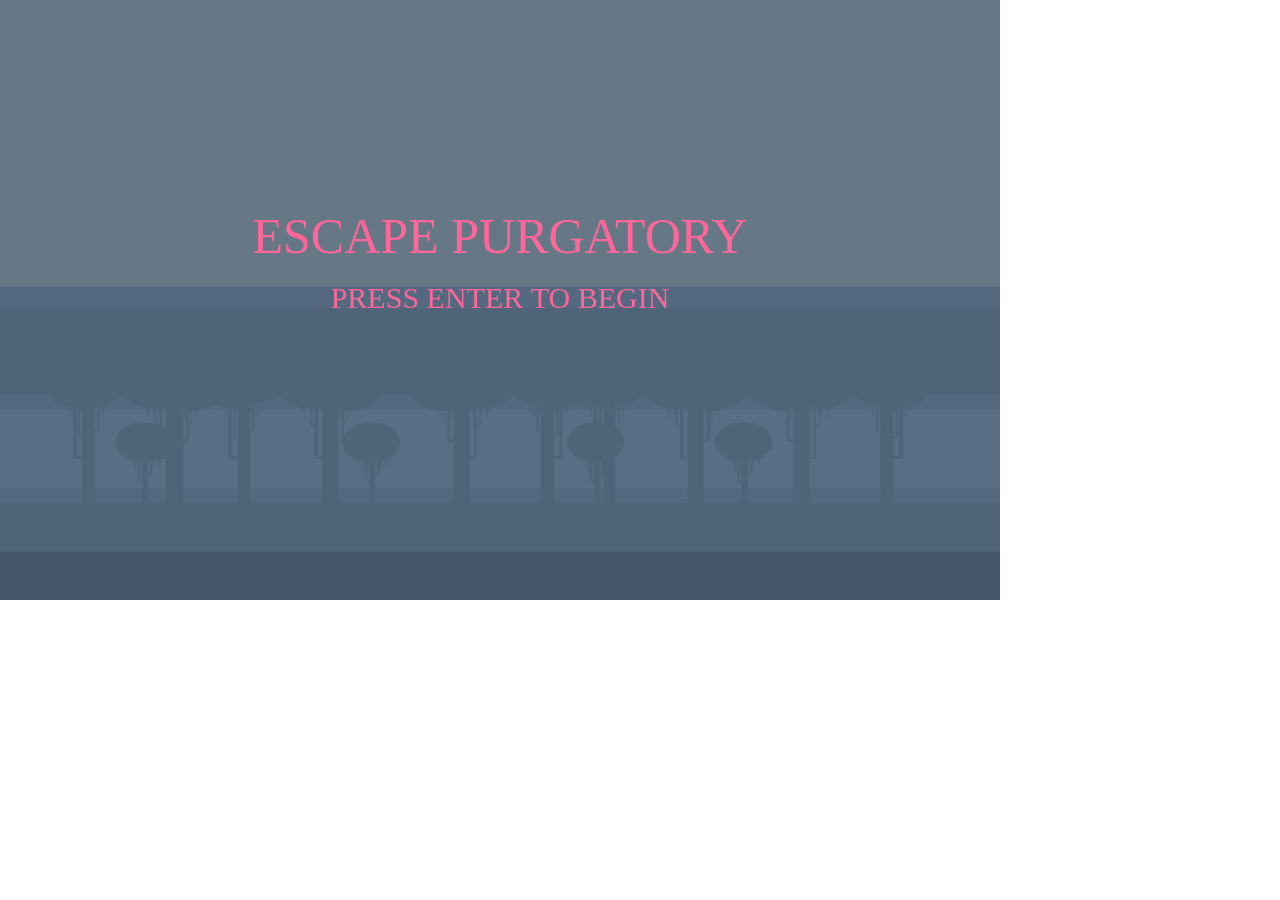
<file: projects/project1/index.html>
<!DOCTYPE html>
<html lang="">

<head>
  <meta charset="utf-8">
  <meta name="viewport" content="width=device-width, initial-scale=1.0">

  <title>ESCAPE PURGATORY</title>

  <!-- CSS stylesheet(s) -->
  <link rel="stylesheet" type="text/css" href="css/style.css" />

  <!-- Library script(s) -->
  <script src="js/libraries/p5.min.js"></script>
  <script src="js/libraries/p5.sound.min.js"></script>

  <!-- My script(s) -->
  <script src="js/script.js"></script>

</head>

<body>
  <!-- HTML would go here if needed. -->
</body>

</html>
</file>
<file: projects/project1/css/style.css>
body {
  padding: 0;
  margin: 0;
}
</file>
